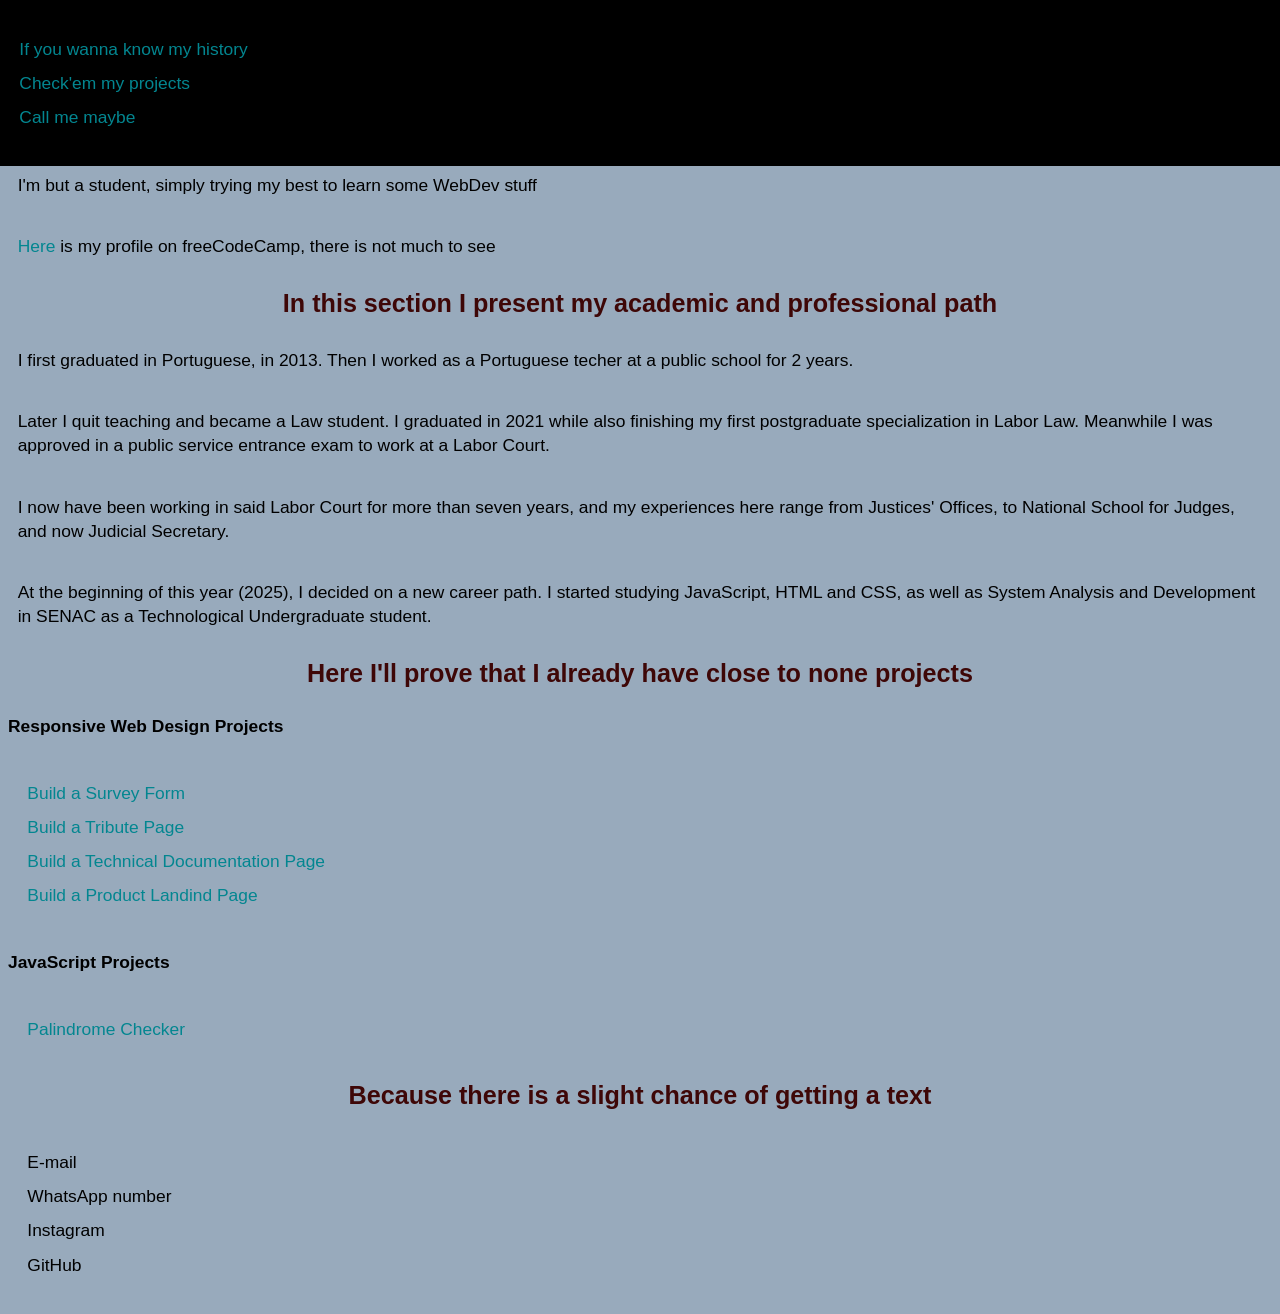
<file: Legacy Responsive Web Design/Build a Personal Portfolio Webpage/index.html>
<!DOCTYPE html>
<html lang="en">
  <head>
    <link rel="stylesheet" href="styles.css">
    <title>My Portfolio for fCC</title>
    <meta charset="UTF-8">
    <meta name="viewport" content="width=device-width, initial-scale=1">
  </head>
  <body>
    <nav id="navbar">
      <ul>
        <li><a href="#history">If you wanna know my history</a></li>
        <li><a href="#projects">Check'em my projects</a></li>
        <li><a href="#contact">Call me maybe</a></li>
      </ul>
    </nav>
    <section id="welcome-section">
      <h1>Hi, hello! Me llamo is Felipe</h1>
      <p class="text welcome">I'm but a student, simply trying my best to learn some WebDev stuff</p>
      <p class="text welcome"><a href="https://www.freecodecamp.org/felipead" id="profile-link" target="_blank" class="hyperlink">Here</a> is my profile on freeCodeCamp, there is not much to see</p>
    </section>
    <div id="history">
      <h3>In this section I present my academic and professional path</h3>
      <p class="text">I first graduated in Portuguese, in 2013. Then I worked as a Portuguese techer at a public school for 2 years.</p>
      <p class="text">Later I quit teaching and became a Law student. I graduated in 2021 while also finishing my first postgraduate specialization in Labor Law. Meanwhile I was approved in a public service entrance exam to work at a Labor Court.</p>
      <p>I now have been working in said Labor Court for more than seven years, and my experiences here range from Justices' Offices, to National School for Judges, and now Judicial Secretary.</p>
      <p>At the beginning of this year (2025), I decided on a new career path. I started studying JavaScript, HTML and CSS, as well as System Analysis and Development in SENAC as a Technological Undergraduate student.</p>
    </div>
    <div id="projects">
      <h3>Here I'll prove that I already have close to none projects</h3>
      <h4>Responsive Web Design Projects</h4>
      <ul>
        <li class="project-tile hyperlink"><a href="https://www.freecodecamp.org/learn/2022/responsive-web-design/build-a-survey-form-project/build-a-survey-form">Build a Survey Form</a></li>
        <li class="project-tile hyperlink"><a href="https://www.freecodecamp.org/learn/2022/responsive-web-design/build-a-tribute-page-project/build-a-tribute-page">Build a Tribute Page</a></li>
        <li class="project-tile hyperlink"><a href="https://www.freecodecamp.org/learn/2022/responsive-web-design/build-a-technical-documentation-page-project/build-a-technical-documentation-page">Build a Technical Documentation Page</a></li>
        <li class="project-tile hyperlink"><a href="https://www.freecodecamp.org/learn/2022/responsive-web-design/build-a-product-landing-page-project/build-a-product-landing-page">Build a Product Landind Page</a></li>
      </ul>
      <h4>JavaScript Projects</h4>
      <ul>
        <li><a class="project-tile hyperlink" href="https://www.freecodecamp.org/learn/javascript-algorithms-and-data-structures-v8/build-a-palindrome-checker-project/build-a-palindrome-checker">Palindrome Checker</a></li>
      </ul>
    </div>
    <div id="contact">
      <h3>Because there is a slight chance of getting a text</h3>
      <ul>
        <li>E-mail</li>
        <li>WhatsApp number</li>
        <li>Instagram</li>
        <li>GitHub</li>
      </ul>
    </div>
  </body>
</html>
</file>
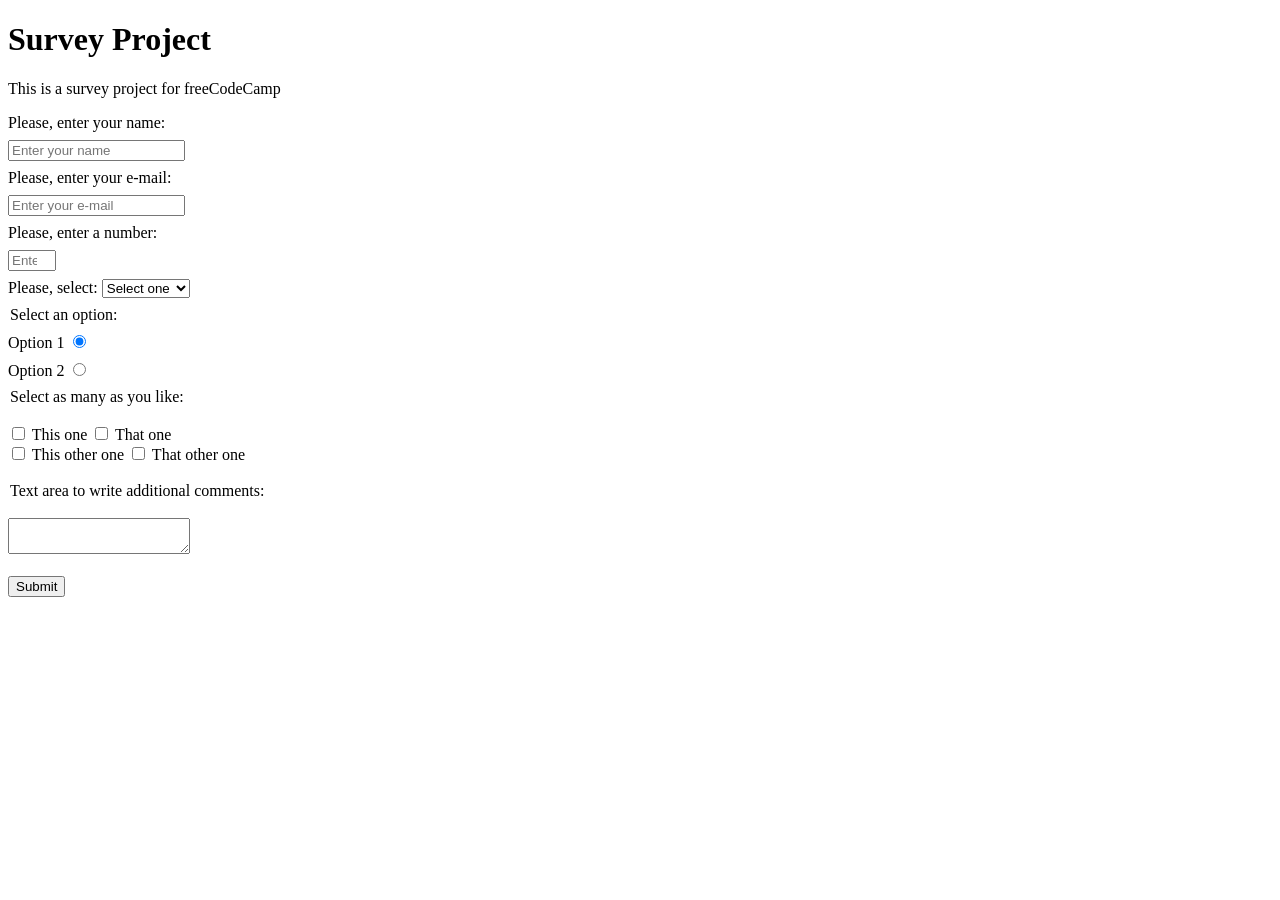
<file: Legacy Responsive Web Design/Build a Survey Form/index.html>
<!DOCTYPE html>
<html lang="en">
  <head>
    <meta charset="UTF-8">
    <title>Survey Project</title>
    <link rel="stylesheet" href="styles.css" />
  </head>
  <body>
    <h1 id="title">Survey Project</h1>
    <p id="description">This is a survey project for freeCodeCamp</p>
    <form id="survey-form">
      <label for="name" id="name-label">Please, enter your name: </label>
      <input id="name" name="name" type="text" placeholder="Enter your name" required />
      <label for="email" id="email-label">Please, enter your e-mail: </label>
      <input id="email" name="email" type="email" placeholder="Enter your e-mail" required />
      <label for="number" id="number-label">Please, enter a number: </label>
      <input id="number" name="number" placeholder="Enter a number" type="number" min="5" max="10" />
      <label for="dropdown">Please, select: <select id="dropdown" name="dropdown">
        <option>Select one</option>
        <option>Option one</option>
        <option>Option two</option>
          </select></label>
      <legend>Select an option:</legend>
      <label for="option1">Option 1 <input id="option1" name="option-radio" type="radio" value="option1" checked /></label>
      <label for="option2">Option 2 <input id="option2" name="option-radio" type="radio" value="option2" /></label>
      <legend>Select as many as you like:</legend><br>
      <input id="option" type="checkbox" class="checkbox" value="this" /> This one
      <input id="option" type="checkbox" class="checkbox" value="that" /> That one <br>
      <input id="option" type="checkbox" class="checkbox" value="this-other" /> This other one
      <input id="option" type="checkbox" class="checkbox" value="that-other" /> That other one <br><br>
      <legend>Text area to write additional comments:</legend><br>
      <textarea></textarea><br><br>
      <input id="submit" type="submit" value="Submit"></input>

    </form>
  </body>
</html>
</file>
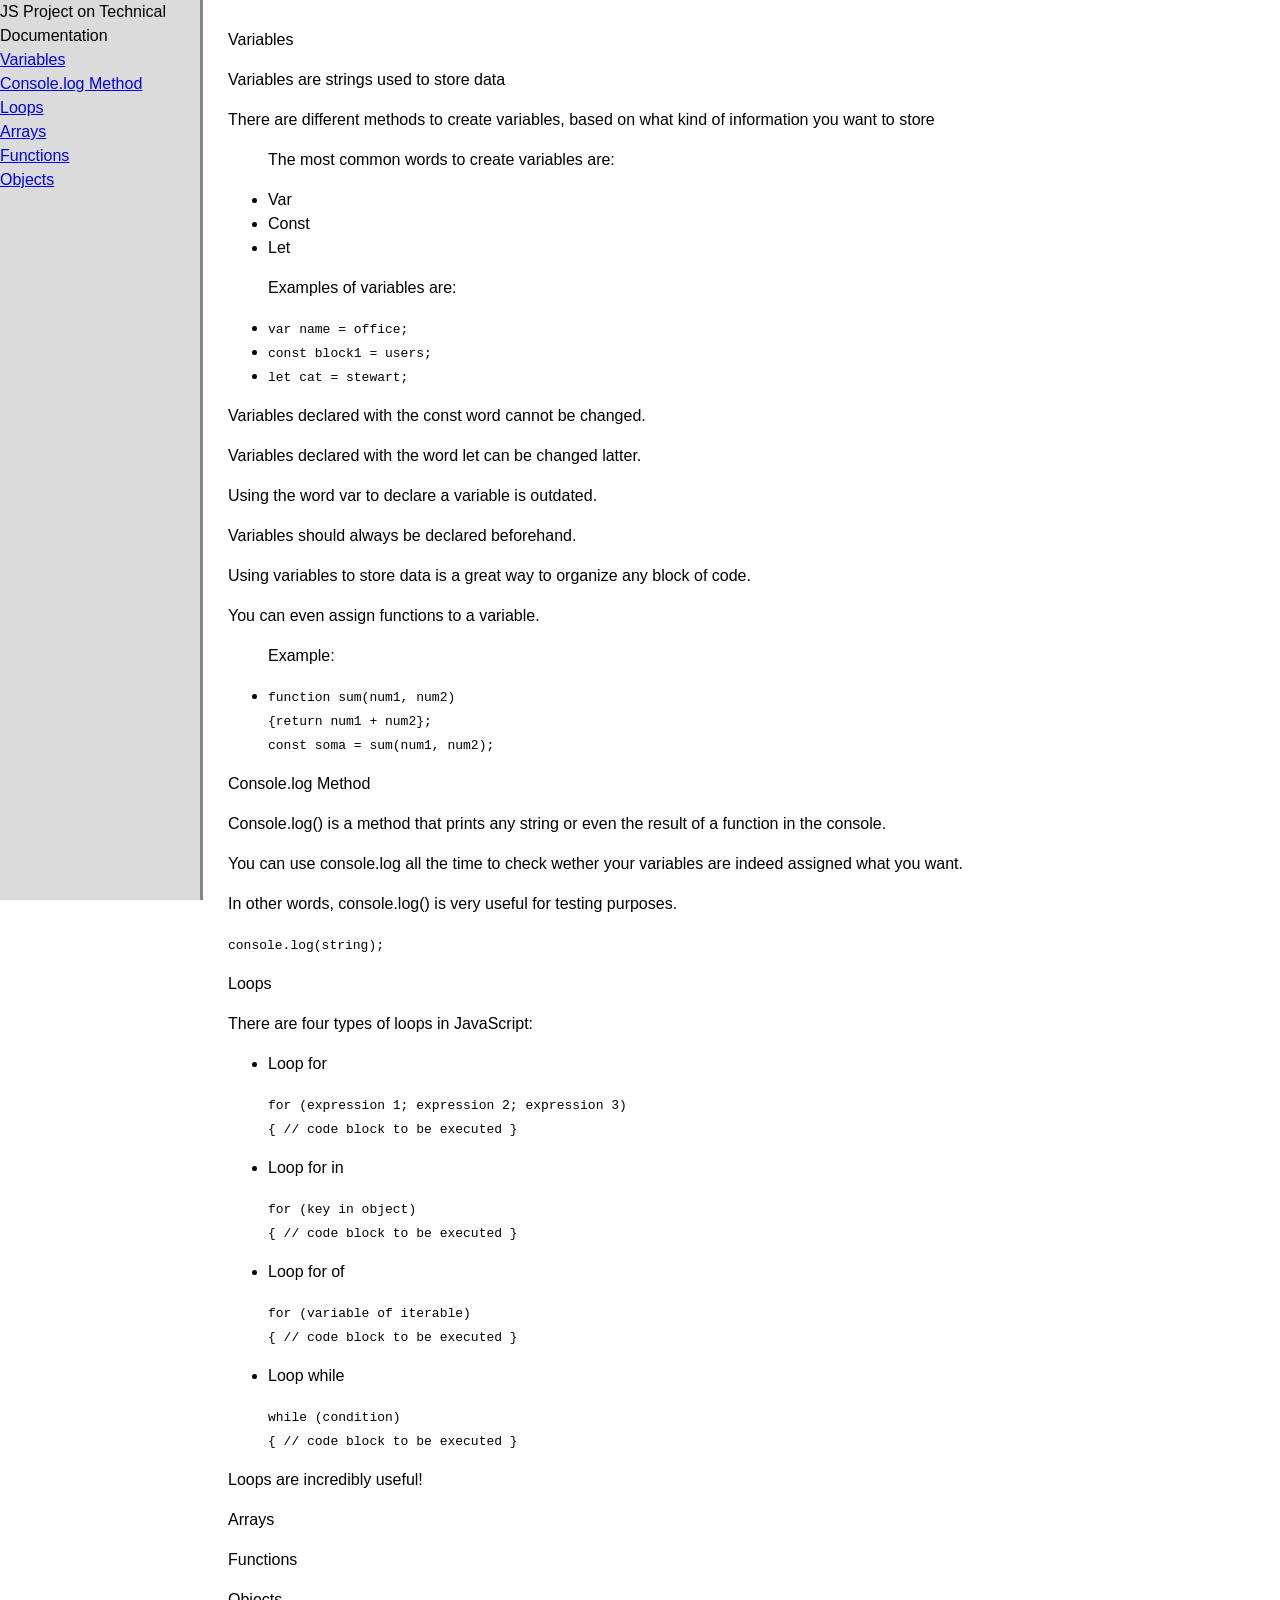
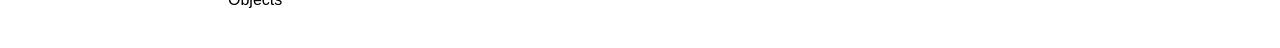
<file: Legacy Responsive Web Design/Build a Technical Documentation Page/index.html>
<!DOCTYPE html>
<html>
  <head>
    <meta charset="UTF-8" />
    <meta name="viewport" content="width=device-width, initial-scale=1.0" />
    <title>JS Project on Technical Documentation</title>
    <link rel="stylesheet" href="styles.css">
  </head>
  <body>
    <nav id="navbar">
      <header>JS Project on Technical Documentation</header>
      <a class="nav-link" href="#Variables">Variables</a>
      <a class="nav-link" href="#Console.log_Method">Console.log Method</a>
      <a class="nav-link" href="#Loops">Loops</a>
      <a class="nav-link" href="#Arrays">Arrays</a>
      <a class="nav-link" href="#Functions">Functions</a>
      <a class="nav-link" href="#Objects">Objects</a>
    </nav>

    <main id="main-doc">
      <section class="main-section" id="Variables">
        <header>Variables</header>
        <p>Variables are strings used to store data</p>
        <p>There are different methods to create variables, based on what kind of information you want to store</p>
        <ul>
          <p>The most common words to create variables are:</p>
          <li>Var</li>
          <li>Const</li>
          <li>Let</li>
        </ul>
        <ul>
          <p>Examples of variables are:</p>
          <li><code>var name = office;</code></li>
          <li><code>const block1 = users;</code></li>
          <li><code>let cat = stewart;</code></li>
        </ul>
        <p>Variables declared with the const word cannot be changed.</p>
        <p>Variables declared with the word let can be changed latter.</p>
        <p>Using the word var to declare a variable is outdated.</p>
        <p>Variables should always be declared beforehand.</p>
        <p>Using variables to store data is a great way to organize any block of code.</p>
        <p>You can even assign functions to a variable.</p>
        <ul>
          <p>Example:</p>
          <li><code>
            function sum(num1, num2) <br> 
            {return num1 + num2}; <br>
            const soma = sum(num1, num2); <br>
          </code></li>
        </ul>
      </section>
      <section class="main-section" id="Console.log_Method">
        <header>Console.log Method</header>
        <p>Console.log() is a method that prints any string or even the result of a function in the console.</p>
        <p>You can use console.log all the time to check wether your variables are indeed assigned what you want.</p>
        <p>In other words, console.log() is very useful for testing purposes.</p>
        <p><code>console.log(string);</code></p>
      </section>
      <section class="main-section" id="Loops">
        <header>Loops</header>
        <p>There are four types of loops in JavaScript:</p>
        <ul>
          <li>
            <p>Loop for</p>
            <p><code>for (expression 1; expression 2; expression 3)<br> {
  // code block to be executed
}</code></p>
          </li>
          <li>
            <p>Loop for in</p>
            <p><code>for (key in object)<br> {
  // code block to be executed
}</code></p>
          </li>
          <li>
            <p>Loop for of</p>
            <p><code>for (variable of iterable)<br> {
  // code block to be executed
}</code></p>
          </li>
          <li>
            <p>Loop while</p>
            <p><code>while (condition)<br> {
  // code block to be executed
}</code></p>
          </li>
        </ul>
        <p>Loops are incredibly useful!</p>
      </section>
      <section class="main-section" id="Arrays">
        <header>Arrays</header>
        <p></p>
        <p></p>
        <p></p>
        <p></p>
        <p></p>
        <p></p>
        <p></p>
        <p></p>
        <p></p>
        <p></p>
        <p></p>
      </section>
      <section class="main-section" id="Functions">
        <header>Functions</header>
        <p></p>
        <p></p>
        <p></p>
        <p></p>
        <p></p>
        <p></p>
        <p></p>
        <p></p>
        <p></p>
        <p></p>
        <p></p>
      </section>
      <section class="main-section" id="Objects">
        <header>Objects</header>
        <p></p>
        <p></p>
        <p></p>
        <p></p>
        <p></p>
        <p></p>
        <p></p>
        <p></p>
        <p></p>
        <p></p>
        <p></p>
      </section>
    </main>
  </body>
</html>
</file>
<file: Legacy Responsive Web Design/Build a Personal Portfolio Webpage/styles.css>
:root {
  --text-color: #0707c9;
  --title-color:#3e0707;
  --link-color: #038690;
  --div-color: #5c88ba;
  --background-color: #98aabc;
}


html {
  box-sizing: border-box;
  scroll-behavior: smooth;
  font-size: 60.5%;
}

@media (max-width: 75em) {
  html {
    font-size: 55%;
  }
}

@media (max-width: 61.25em) {
  html {
    font-size: 50%;
  }
}

@media (max-width: 28.75em) {
  html {
    font-size: 40%;
  }
}

body {
  font-family: 'Tahoma', sans-serif;
  font-size: 1.8rem;
  font-weight: 400;
  line-height: 1.4;
  background: var(--background-color);
}

h1 {
  color: var(--title-color);
  font-size: 5rem;
  text-align: center;
}

h3 {
  color: var(--title-color);
  font-size: 2.6rem;
  text-align: center;
}

h1, h3 {
  margin: auto;
}

#navbar {
  position: fixed;
  z-index: 1000;
  width: 100%;
  background-color: black;
  top: 0;
  left: 0;
}

#welcome-section {
  padding-top: 70px;
}

ul {
  list-style: none;
  padding: 1.5rem;
}

li {
  padding: 0.5rem;
}

a {
  text-decoration: none;
  color: var(--link-color);
}

p {
  padding: 1.0rem;
}
</file>
<file: Legacy Responsive Web Design/Build a Survey Form/styles.css>
label{
  display: block;
  margin: 0.5rem 0;
}
#number-label {
  min-width: 150px;
}
</file>
<file: Legacy Responsive Web Design/Build a Technical Documentation Page/styles.css>
html, main {
  font-family: 'Open Sans', Arial, sans-serif;
  line-height: 1.5;
}

nav {
  background-color: rgb(219, 219, 219);
  position: fixed;
  min-width: 200px;
  top: 0px;
  left: 0px;
  width: 200px;
  height: 100%;
  border-right: solid;
  border-color: rgba(0, 22, 22, 0.416);
}

.nav-link {
  display: flex;
  top: 30px;
}

#main-doc {
  position: absolute;
  margin-left: 200px;
  padding: 20px;
  margin-bottom: 110px;
}

@media (max-width: 768px) {
  #main-doc {
    width: 358px;
  }
</file>
